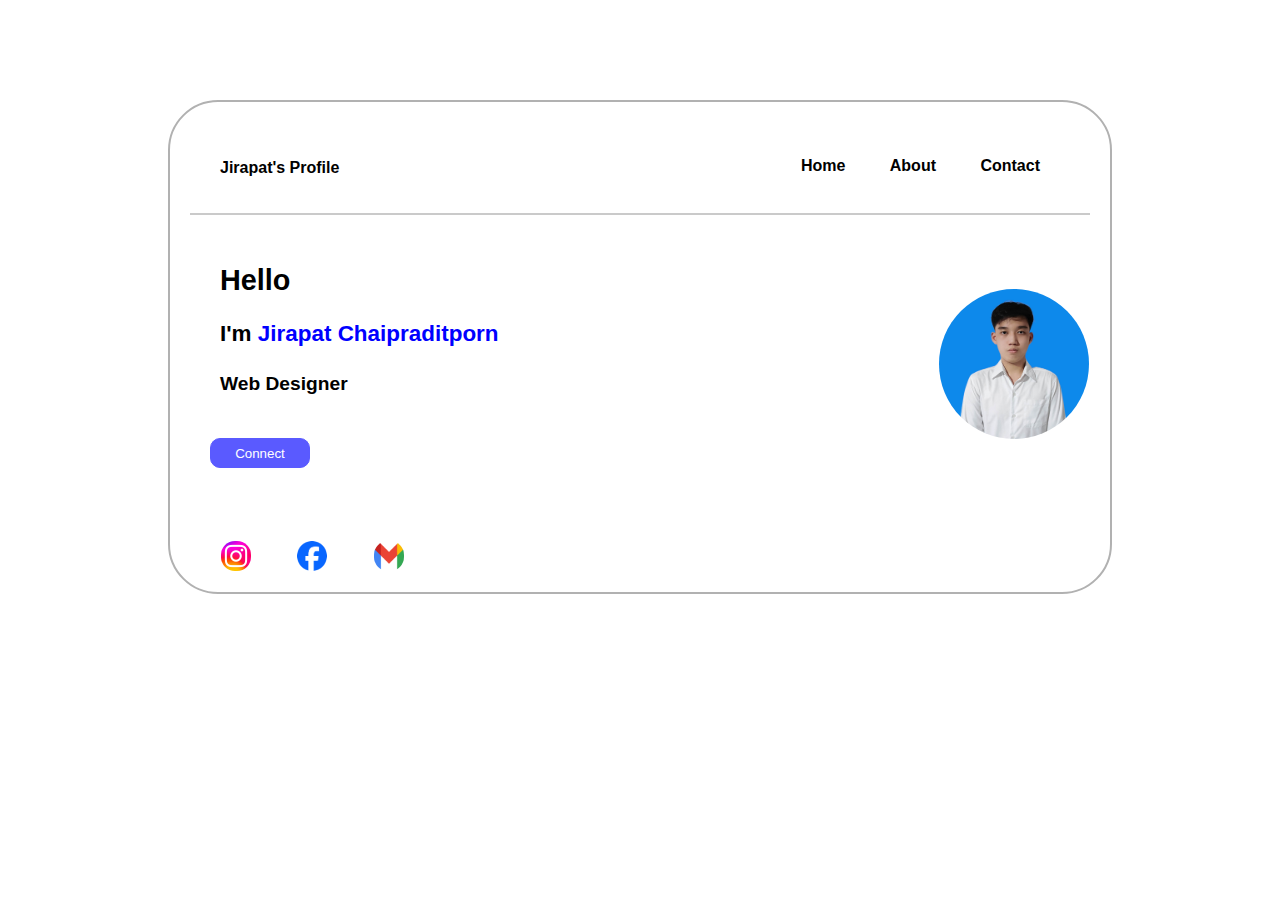
<file: index.html>
<!DOCTYPE html>
<html lang="en">
<head>
    <meta charset="UTF-8">
    <meta name="viewport" content="width=device-width, initial-scale=1.0">
    <title>Document</title> <link rel="stylesheet" href="mystyle.css">
    <link rel="stylesheet" href="mystyle.css">
</head>
<body>
    <header>
        <h6>Jirapat's Profile
    <nav>
        <a href="">Home</a>
        <a href="">About</a>
        <a href="">Contact</a>
    </nav>
        </h6>
    </header>
    <hr>
    <br>
    <section>
        <h2>Hello</h2>
        <h3>I'm <span style="color: blue;">Jirapat Chaipraditporn</span></h3>
        <h4>Web Designer</h4>
    </section>
    <br>
    <a href="hw.html"><input type="submit" value="Connect"></a>
    <br>
    <aside>
            <img src="jirapatjpg.jpg" alt="Jirapat's Photo">
        </aside>
    <br><br><br><br>
    <footer>
        <a href="https://www.instagram.com/vg.jirapat/"><img class="Icon" src="ig.png" alt=""></a>
        <a href="https://www.facebook.com/jirapat.chaipraditporn"><img class="Icon" src="FB.png" alt=""></a>
        <a href="https://mail.google.com/mail/u/0/#inbox"><img class="Icon" src="GM.png" alt=""></a>
    </footer>
</body>
</html>
</file>
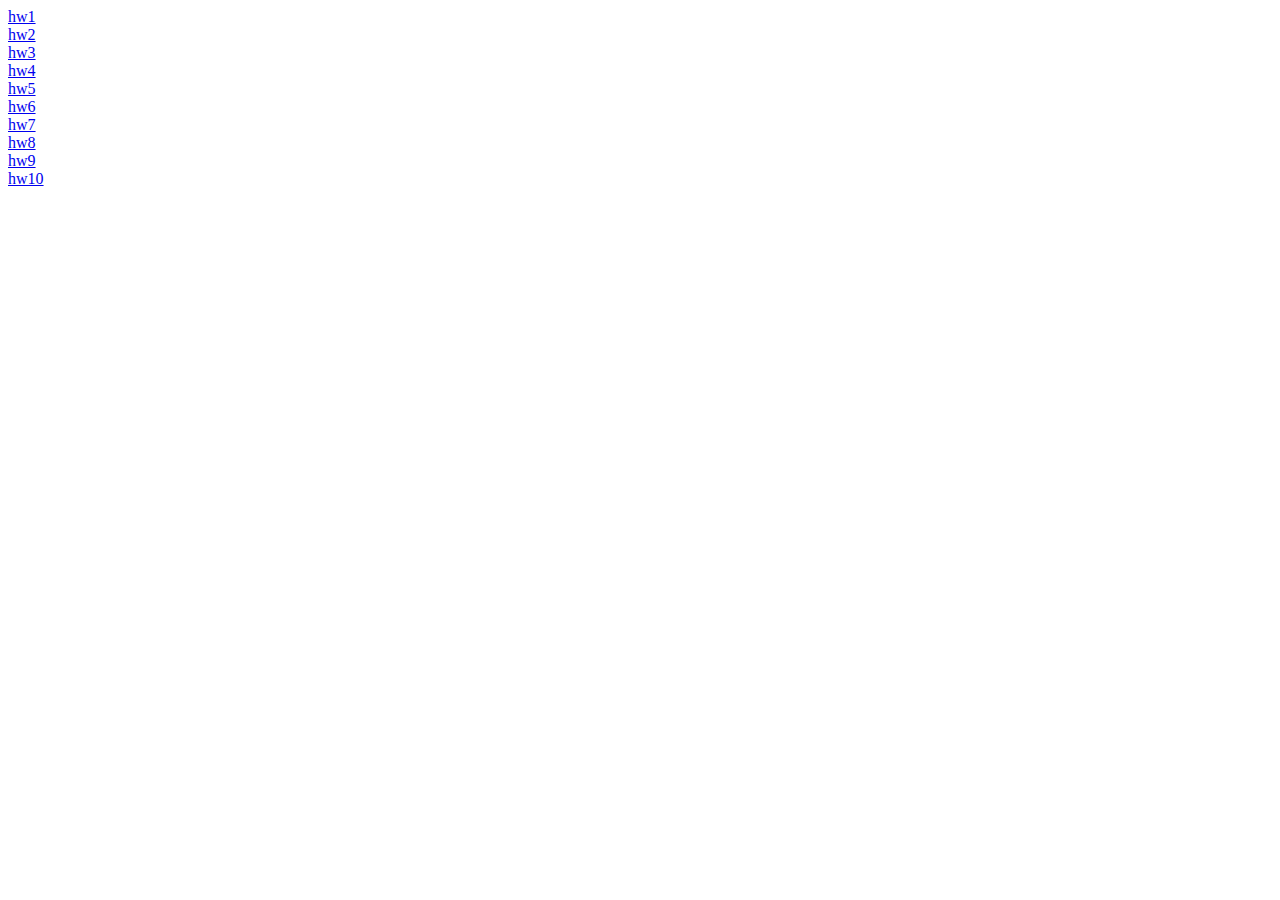
<file: hw.html>
<!DOCTYPE html>
<html lang="en">
<head>
    <meta charset="UTF-8">
    <meta name="viewport" content="width=device-width, initial-scale=1.0">
    <title>Document</title>
</head>
<body>
    <a href="hw1.html">hw1</a>
    <br>
    <a href="hw2.html">hw2</a>
    <br>
    <a href="hw3.html">hw3</a>
    <br>
    <a href="hw4.html">hw4</a>
    <br>
    <a href="hw5.html">hw5</a>
    <br>
    <a href="hw6.html">hw6</a>
    <br>
    <a href="hw7.html">hw7</a>
    <br>
    <a href="hw8.html">hw8</a>
    <br>
    <a href="hw9.html">hw9</a>
    <br>
    <a href="hw10.html">hw10</a>
    <br>
</body>
</html>
</file>
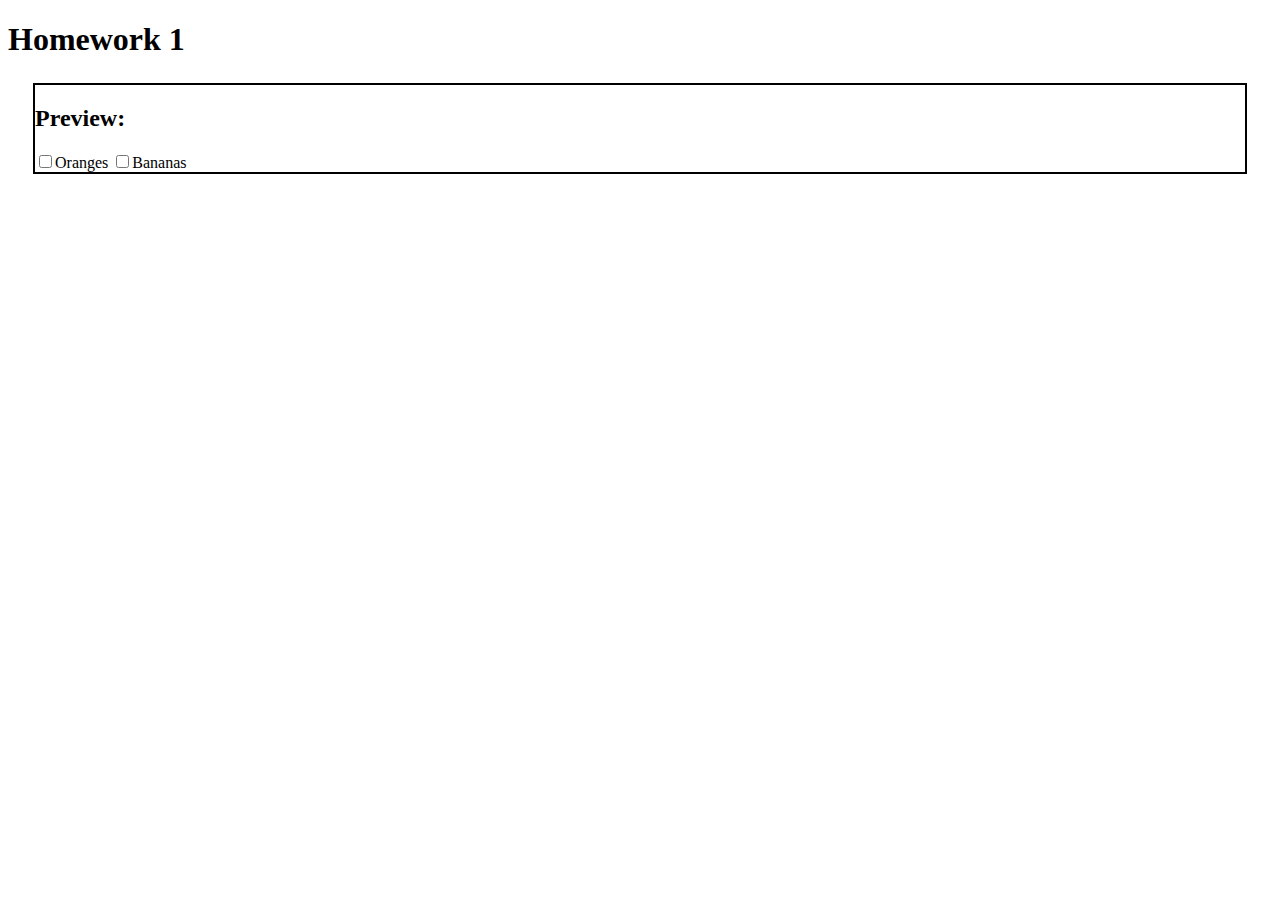
<file: hw1.html>
<!DOCTYPE html>
<html lang="en">
<head>
    <meta charset="UTF-8">
    <meta name="viewport" content="width=device-width, initial-scale=1.0">
    <title>Document</title>
</head>
<body>
    <h1>Homework 1</h1>
    <div style ="margin: 25px; border: 2px; border-style: solid;">
        <form action="style="border-style: solid;"">
            <h2>Preview:</h2>
            <input type="checkbox" id="s1"name="chkname1" value="se01">Oranges
            <input type="checkbox" id="s2"name="chkname2" value="se02">Bananas
        </form>
    </div>
</body>
</html>
</file>
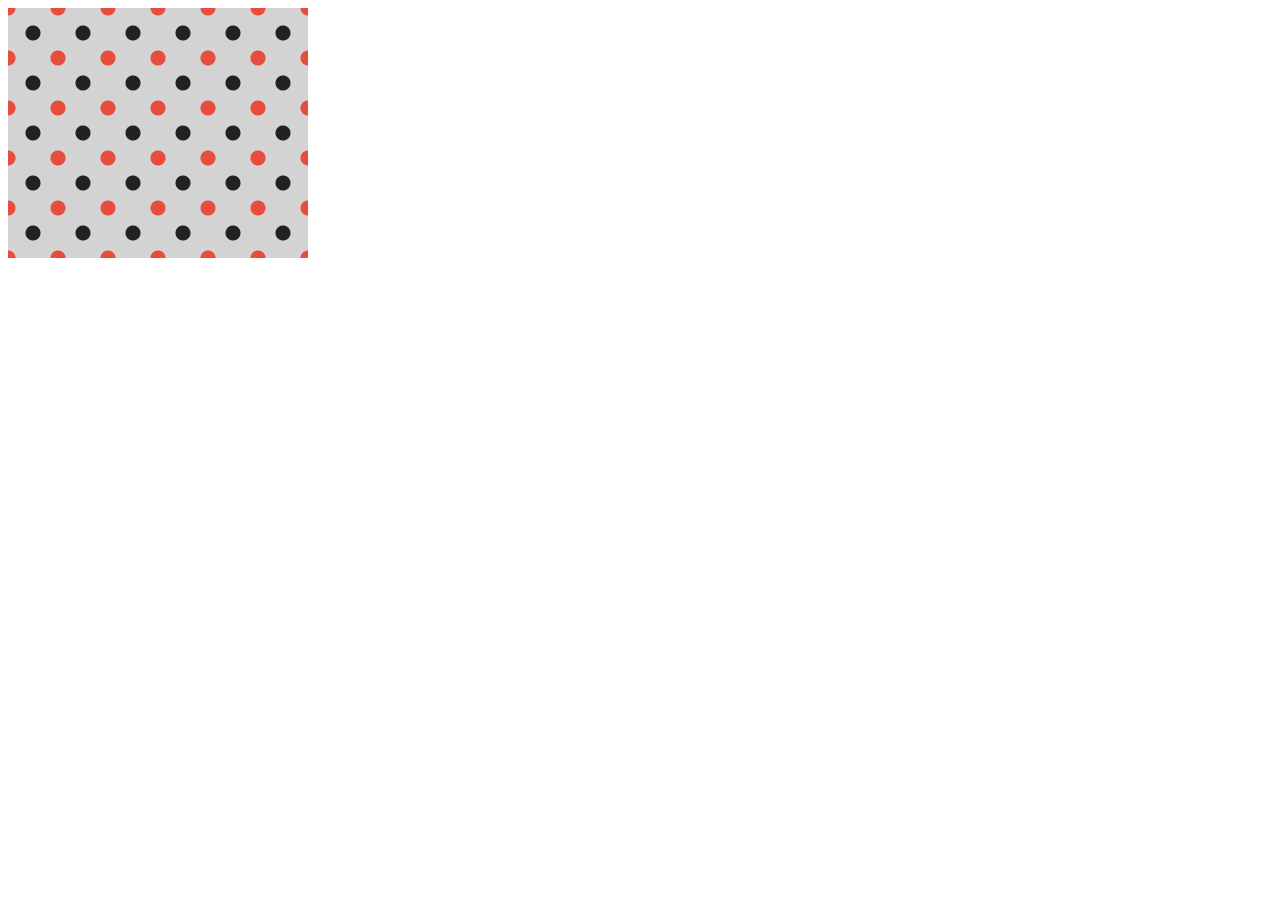
<file: hw10.html>
<!DOCTYPE html>
<html lang="en">
<head>
    <meta charset="UTF-8">
    <meta name="viewport" content="width=device-width, initial-scale=1.0">
    <title>Document</title>
    <style>
.polka-bg {
  width: 300px;
  height: 250px;
  background-color: #d3d3d3;
  background-image:
    radial-gradient(circle, #222 7px, transparent 8px),
    radial-gradient(circle, #e74c3c 7px, transparent 8px);
  background-size: 50px 50px;
  background-position: 0 0, 25px 25px;
}
</style>
</head>
<body>
    <div class="polka-bg"></div>
</body>
</html>
</file>
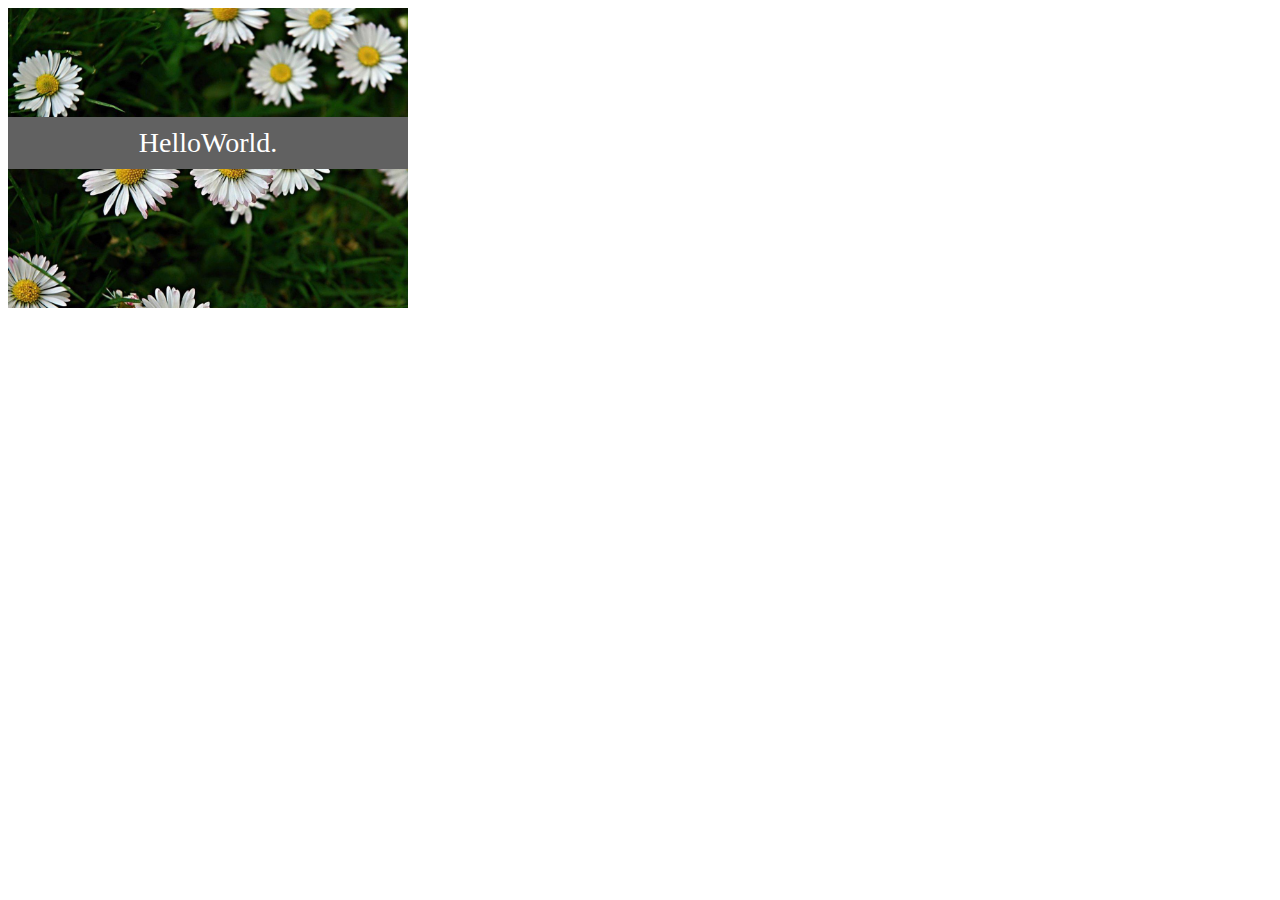
<file: hw2.html>
<!DOCTYPE html>
<html lang="en">
<head>
    <meta charset="UTF-8">
    <meta name="viewport" content="width=device-width, initial-scale=1.0">
    <title>Document</title>
    <style>
        .container{
            position:absolute;
            width: 400px;
        }
        .image{
            width:100%;
            display: block;
        }
        .overlay{
            position: absolute;
            top: 45%;
            transform: translateY(-50%);
            background: #616161;
            color:white;
            width:95%;
            text-align: center;
            padding:10px;
            font-size: 28px;
        }
    </style>
</head>
<body>
    <div class="container">
        <img src="Flo.jpg" class="image">
        <div class="overlay">HelloWorld.</div>
</body>
</html>
</file>
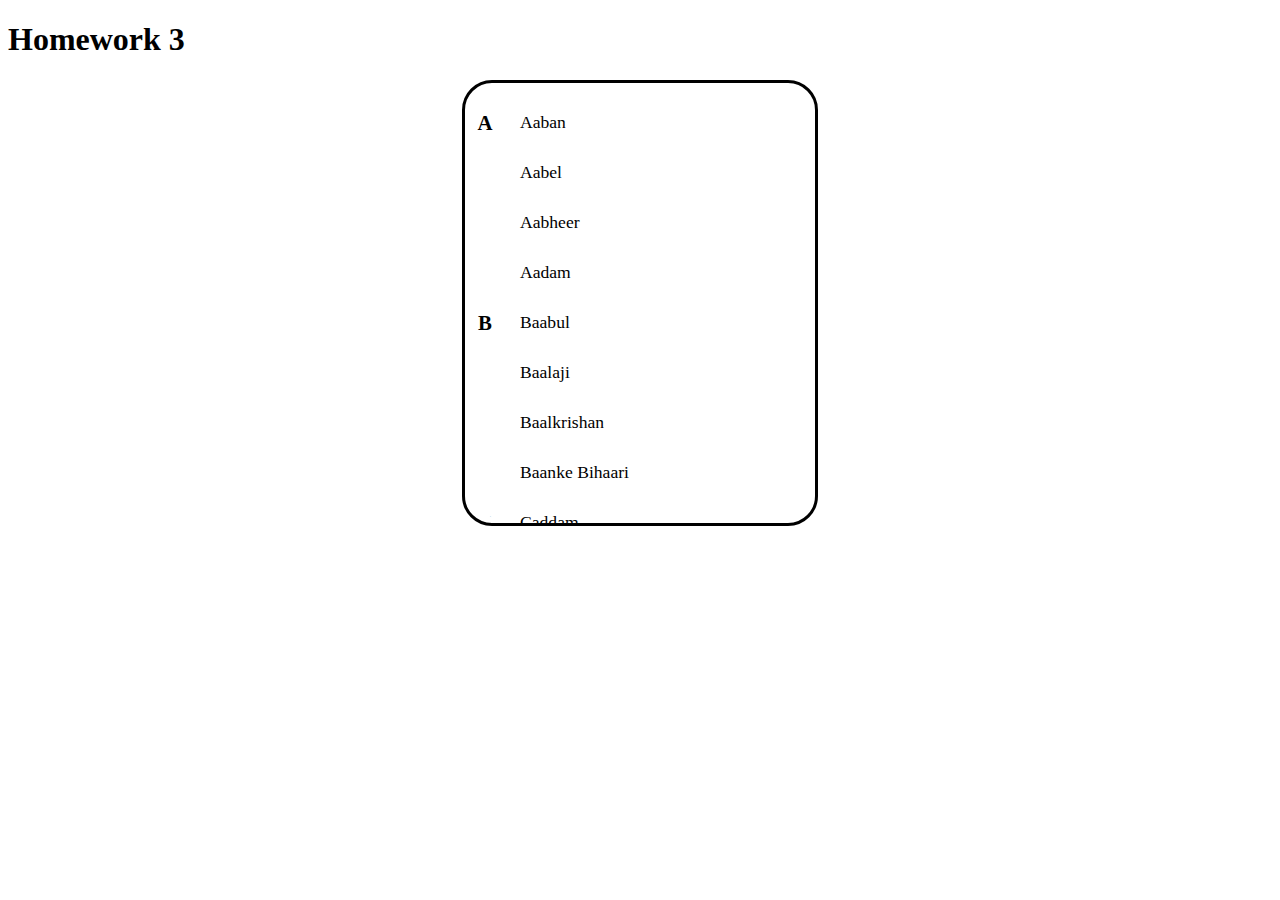
<file: hw3.html>
<!DOCTYPE html>
<html lang="en">
<head>
    <meta charset="UTF-8">
    <meta name="viewport" content="width=device-width, initial-scale=1.0">
    <title>Document</title>
    <style>
.list-container {
  width: 350px;
  margin: 20px auto;
}
.floating-list {
  background: #ffffff;
  border-radius: 50px;
  padding: 20px 0 20px 0;
  max-height: 400px;
  overflow-y: auto;
  list-style: none;
  margin: 0;
}
.floating-list li {
  display: flex;
  align-items: center;
  margin-bottom: 10px;
}
.floating-heading {
  width: 40px;
  height: 40px;
  background: #ffffff;
  color: #000000;
  border-radius: 50%;
  display: inline-flex;
  align-items: center;
  justify-content: center;
  font-weight: bold;
  font-size: 1.3em;
  margin-right: 15px;
}
.floating-heading:empty {
  background: none;
}
.name {
  color: #000000;
  font-size: 1.1em;
}
</style>
</head>
<body>
    <h1>Homework 3</h1>
  <div class="list-container" style="border-style: solid; border-radius: 30px;">
  <ul class="floating-list">
    <li>
      <span class="floating-heading">A</span>
      <span class="name">Aaban</span>
    </li>
    <li>
      <span class="floating-heading"></span>
      <span class="name">Aabel</span>
    </li>
    <li>
      <span class="floating-heading"></span>
      <span class="name">Aabheer</span>
    </li>
    <li>
      <span class="floating-heading"></span>
      <span class="name">Aadam</span>
    </li>
    <li>
      <span class="floating-heading">B</span>
      <span class="name">Baabul</span>
    </li>
    <li>
      <span class="floating-heading"></span>
      <span class="name">Baalaji</span>
    </li>
    <li>
      <span class="floating-heading"></span>
      <span class="name">Baalkrishan</span>
    </li>
    <li>
      <span class="floating-heading"></span>
      <span class="name">Baanke Bihaari</span>
    </li>
    <li>
      <span class="floating-heading">C</span>
      <span class="name">Caddam</span>
    </li>
  </ul>
</div>
</body>
</html>
</file>
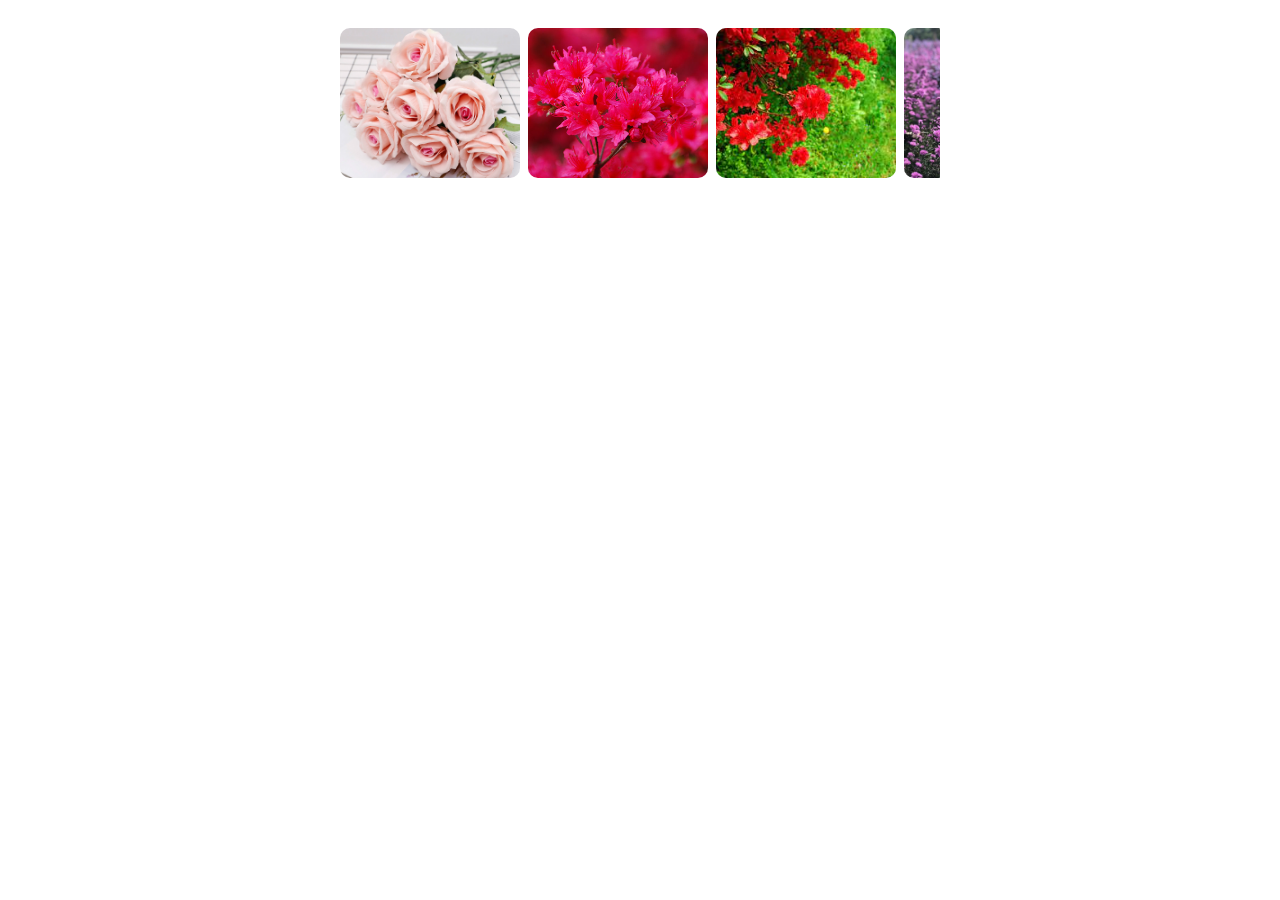
<file: hw5.html>
<!DOCTYPE html>
<html lang="en">
<head>
    <meta charset="UTF-8">
    <meta name="viewport" content="width=device-width, initial-scale=1.0">
    <title>Document</title>
    <style>
.scroll-snap-container {
  display: flex;
  overflow-x: auto;
  scroll-snap-type: x mandatory;
  gap: 8px;
  padding: 8px 0;
  background: #fff;
  border-radius: 10px;
  width: 600px; /* ปรับขนาดตามต้องการ */
  margin: 20px auto;
}
.scroll-snap-container img {
  width: 180px;
  height: 150px;
  object-fit: cover;
  border-radius: 10px;
  scroll-snap-align: start;
  flex-shrink: 0;
  background: #eee;
};
</style>
</head>
<body>
    <div class="scroll-snap-container">
  <img src="f1.jpg" alt="flower1" />
  <img src="f2.jpg" alt="flower2" />
  <img src="f3.jpg" alt="flower3" />
  <img src="f4.jpg" alt="flower4" />
  <img src="f5.jpg" alt="flower5" />
</div>
</body>
</html>
</file>
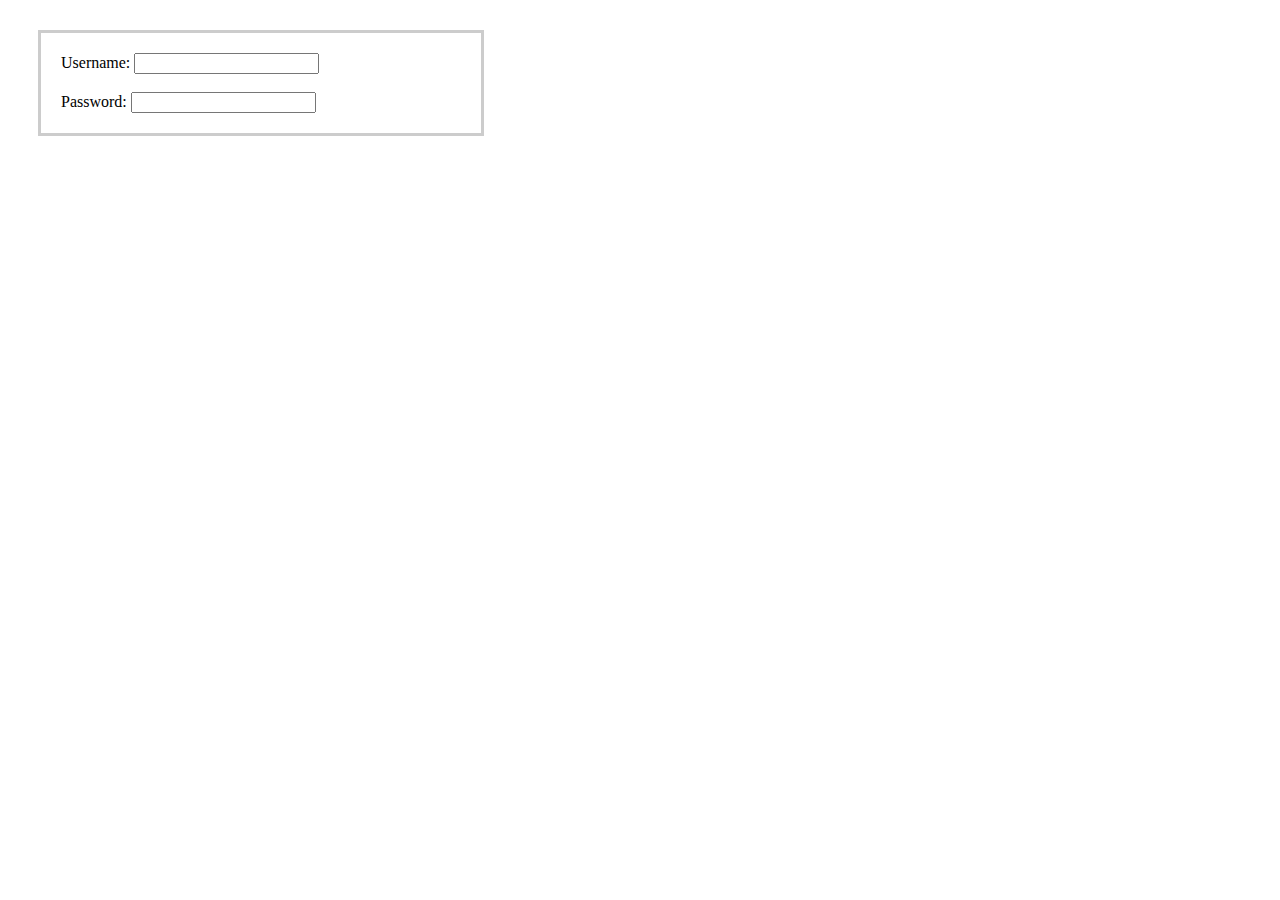
<file: hw6.html>
<!DOCTYPE html>
<html lang="en">
<head>
    <meta charset="UTF-8">
    <meta name="viewport" content="width=device-width, initial-scale=1.0">
    <title>Document</title>
</head>
<body>
    <form class="focus-form">
  <label>Username: <input type="text" /></label><br><br>
  <label>Password: <input type="password" /></label>
</form>
<style>
.focus-form {
  border: 3px solid #ccc;
  padding: 20px;
  width: 400px;
  margin: 30px;
  transition: border-color 0.2s;
}
.focus-form:focus-within {
  border-color: #bfae6a;
}
</style>
</body>
</html>
</file>
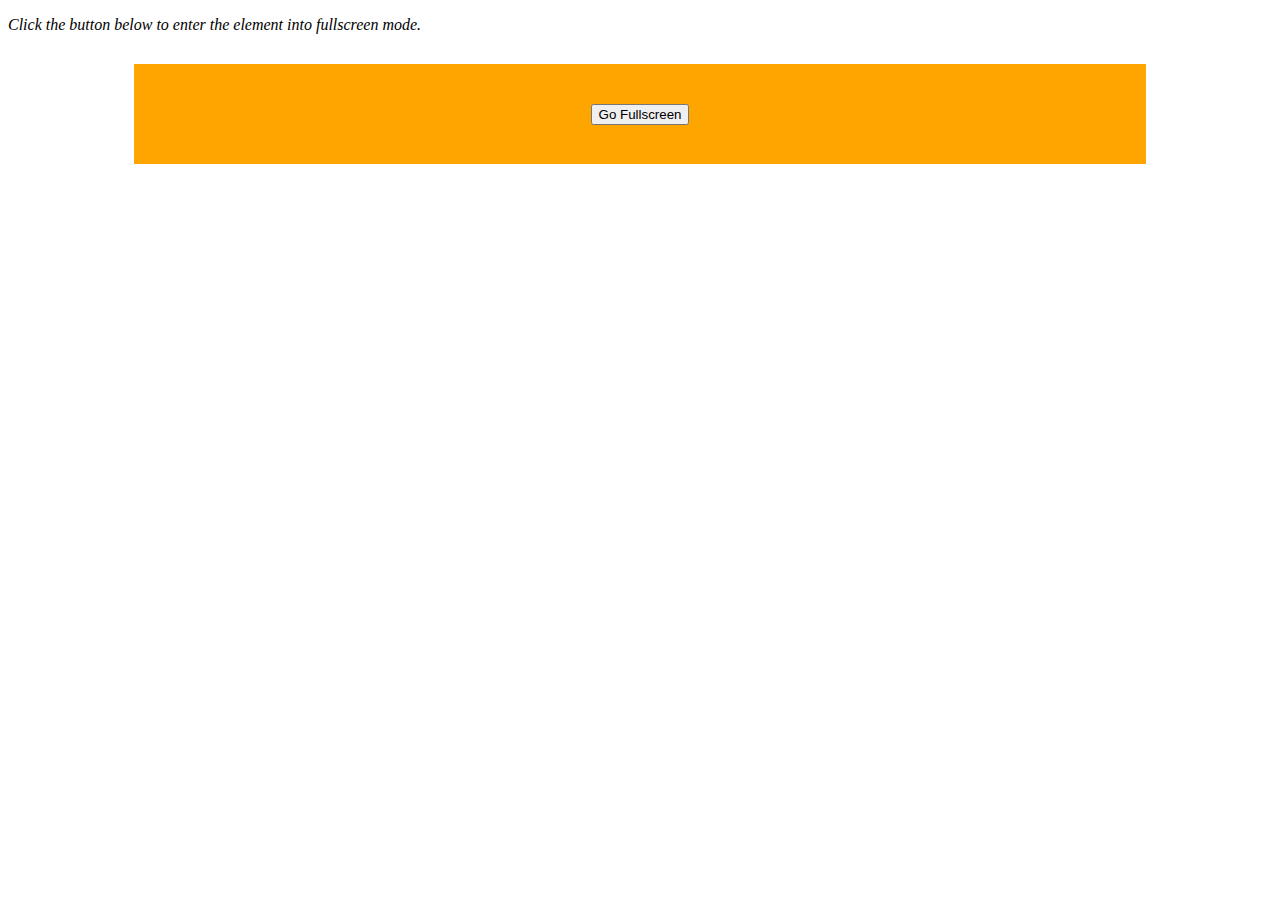
<file: hw7.html>
<!DOCTYPE html>
<html lang="en">
<head>
    <meta charset="UTF-8">
    <meta name="viewport" content="width=device-width, initial-scale=1.0">
    <title>Document</title>
    <style>
.fullscreen-box {
  background: orange;
  width: 80%;
  height: 100px;
  margin: 30px auto;
  display: flex;
  align-items: center;
  justify-content: center;
  transition: all 0.3s;
}
.fullscreen-box:fullscreen {
  width: 100vw;
  height: 100vh;
  background: #222;
  color: #fff;
  align-items: flex-start;
  justify-content: flex-start;
  font-size: 2em;
}
</style>
</head>
<body>
    <p style="font-style: italic;">
  Click the button below to enter the element into fullscreen mode.
</p>
<div id="myBox" class="fullscreen-box">
  <button onclick="enterFullscreen()">Go Fullscreen</button>
</div>
<script>
function enterFullscreen() {
  const el = document.getElementById('myBox');
  if (el.requestFullscreen) {
    el.requestFullscreen();
  } else if (el.webkitRequestFullscreen) { // Safari
    el.webkitRequestFullscreen();
  } else if (el.msRequestFullscreen) { // IE11
    el.msRequestFullscreen();
  }
}
</script>
</body>
</html>
</file>
<file: hw8.html>
<!DOCTYPE html>
<html lang="en">
<head>
    <meta charset="UTF-8">
    <meta name="viewport" content="width=device-width, initial-scale=1.0">
    <title>Document</title>
    <style>
.popout-container {
  display: inline-block;
  position: relative;
  margin: 30px;
  outline: none;
}
.icon {
  width: 70px;
  height: 70px;
  background: #b455f7;
  border-radius: 4px;
  cursor: pointer;
}
.popout-menu {
  position: absolute;
  left: 80px;
  top: 0;
  min-width: 120px;
  background: #fff;
  border: 1px solid #ccc;
  box-shadow: 2px 2px 10px #0001;
  opacity: 0;
  pointer-events: none;
  transform: translateY(10px) scale(0.95);
  transition: opacity 0.2s, transform 0.2s;
  z-index: 10;
  padding: 10px 0;
  border-radius: 6px;
}
.popout-container:hover .popout-menu,
.popout-container:focus .popout-menu,
.popout-container:focus-within .popout-menu {
  opacity: 1;
  pointer-events: auto;
  transform: translateY(0) scale(1);
}
.popout-menu a {
  display: block;
  padding: 8px 20px;
  color: #333;
  text-decoration: none;
  transition: background 0.2s;
}
.popout-menu a:hover {
  background: #f0e6ff;
}
</style>
</head>
<body>
    <div class="popout-container" tabindex="0">
  <div class="icon"></div>
  <div class="popout-menu">
    <a href="#">Menu 1</a>
    <a href="#">Menu 2</a>
    <a href="#">Menu 3</a>
  </div>
</div>
</body>
</html>
</file>
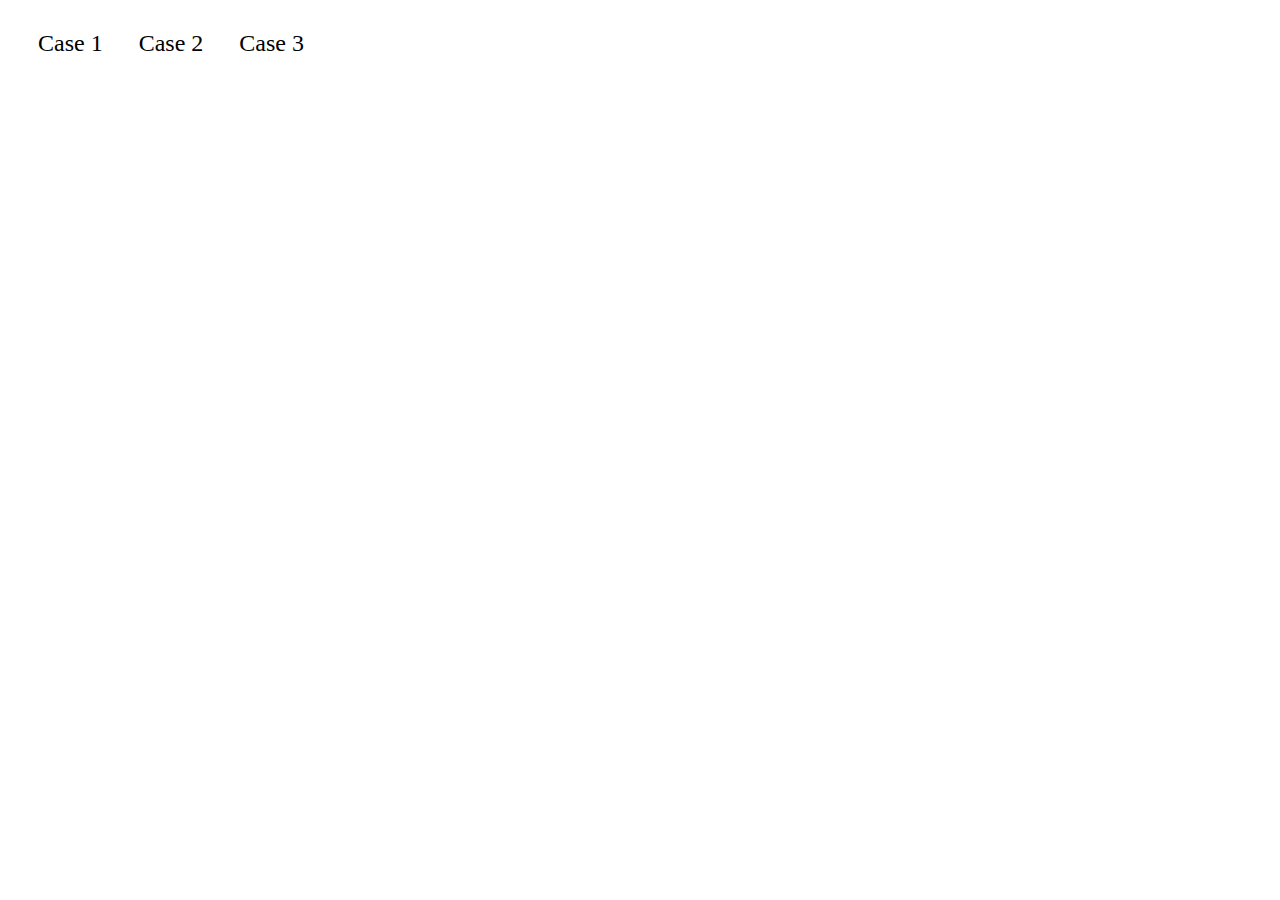
<file: hw9.html>
<!DOCTYPE html>
<html lang="en">
<head>
    <meta charset="UTF-8">
    <meta name="viewport" content="width=device-width, initial-scale=1.0">
    <title>Document</title>
    <style>
.fade-group {
  margin: 30px;
  font-size: 1.5em;
}
.fade-group span {
  margin-right: 30px;
  transition: opacity 0.3s;
  cursor: pointer;
}
.fade-group:hover span {
  opacity: 0.4;
}
.fade-group span:hover {
  opacity: 1 !important;
}
</style>
</head>
<body>
    <div class="fade-group">
  <span>Case 1</span>
  <span>Case 2</span>
  <span>Case 3</span>
</div>
</body>
</html>
</file>
<file: mystyle.css>
img{
    width: 150px;
    height: 150px;
    border: 1px solid rgb(255, 255, 255);
    border-radius: 100px;

    
}
aside{
    margin-top: -180px;
    float: right;

}
nav{
    font-family: Arial, Helvetica, sans-serif;
    text-align: right;
    margin-right: 30px;
    margin-top: -20px;
    transition: 1s;
}
nav a{
    text-decoration: none;
    color: rgb(0, 0, 0);
    font-weight: bold;
}
nav a:hover{
    color: rgb(255, 0, 0);
    transition: 0.5s;;
}
a{
    margin: 20px;
}
header{
    font-family: Arial, Helvetica, sans-serif;
    margin-left: 30px;
}
body{
    
    width: 900px;
    height: 450px;
    margin: auto;
    margin-top: 100px;
    border: 2px solid rgb(177, 177, 177);
    border-radius: 50px;
    padding: 20px;
}
section{
    font-family: Arial, Helvetica, sans-serif;
    margin-left: 30px;
    margin-right: 30px;
    text-align: justify;
    font-size: larger;
}
footer{
    font-family: Arial, Helvetica, sans-serif;
    text-align: left;
    margin-bottom: 20px;
    margin-left: 10px;
}
input{
    
    background-color: rgb(90, 90, 255);
    border: 1px solid rgb(90, 90, 255);
    color: white;
    border-radius: 10px;
    width: 100px;
    height: 30px;
}
.Icon{
    width: 30px;
    height: 30px;
    border-radius: 15px;
}

hr{
    border: 1px solid rgb(202, 202, 202);
}
h6{
    font-size: medium;
}
</file>
